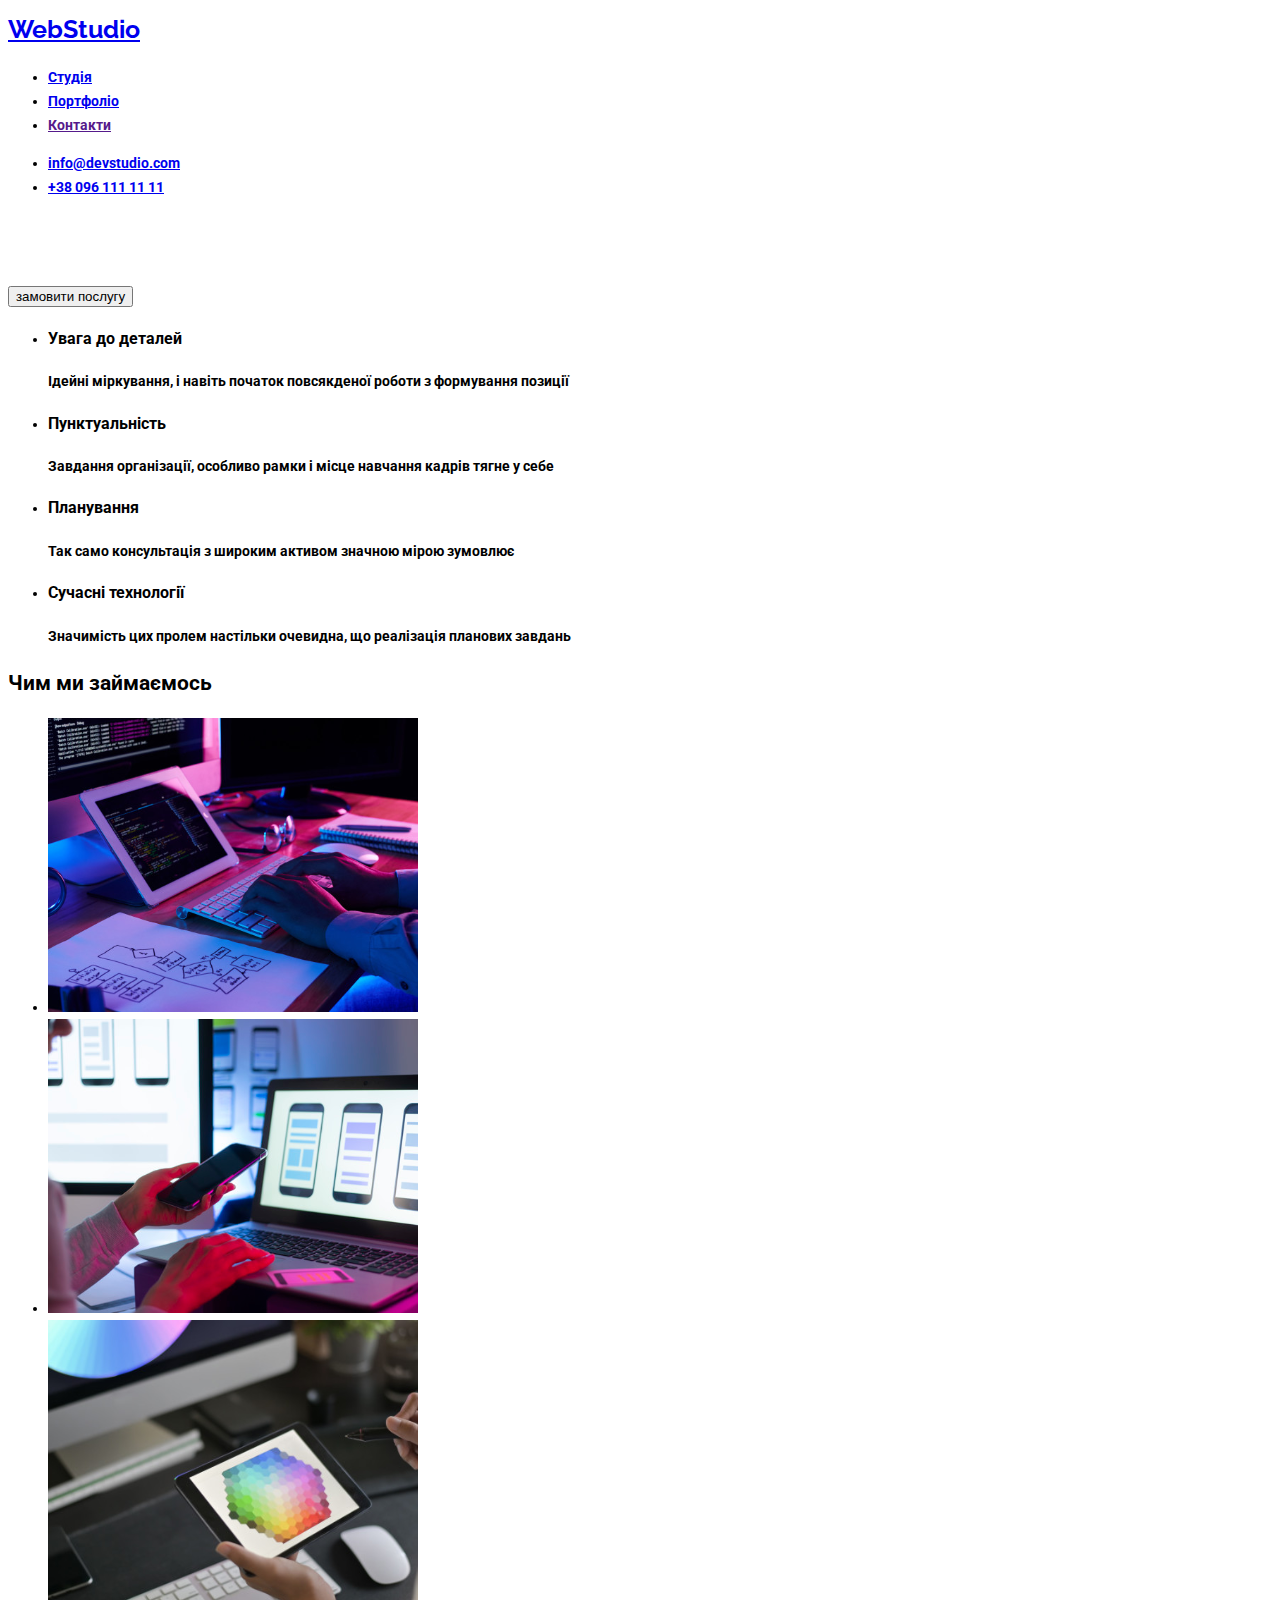
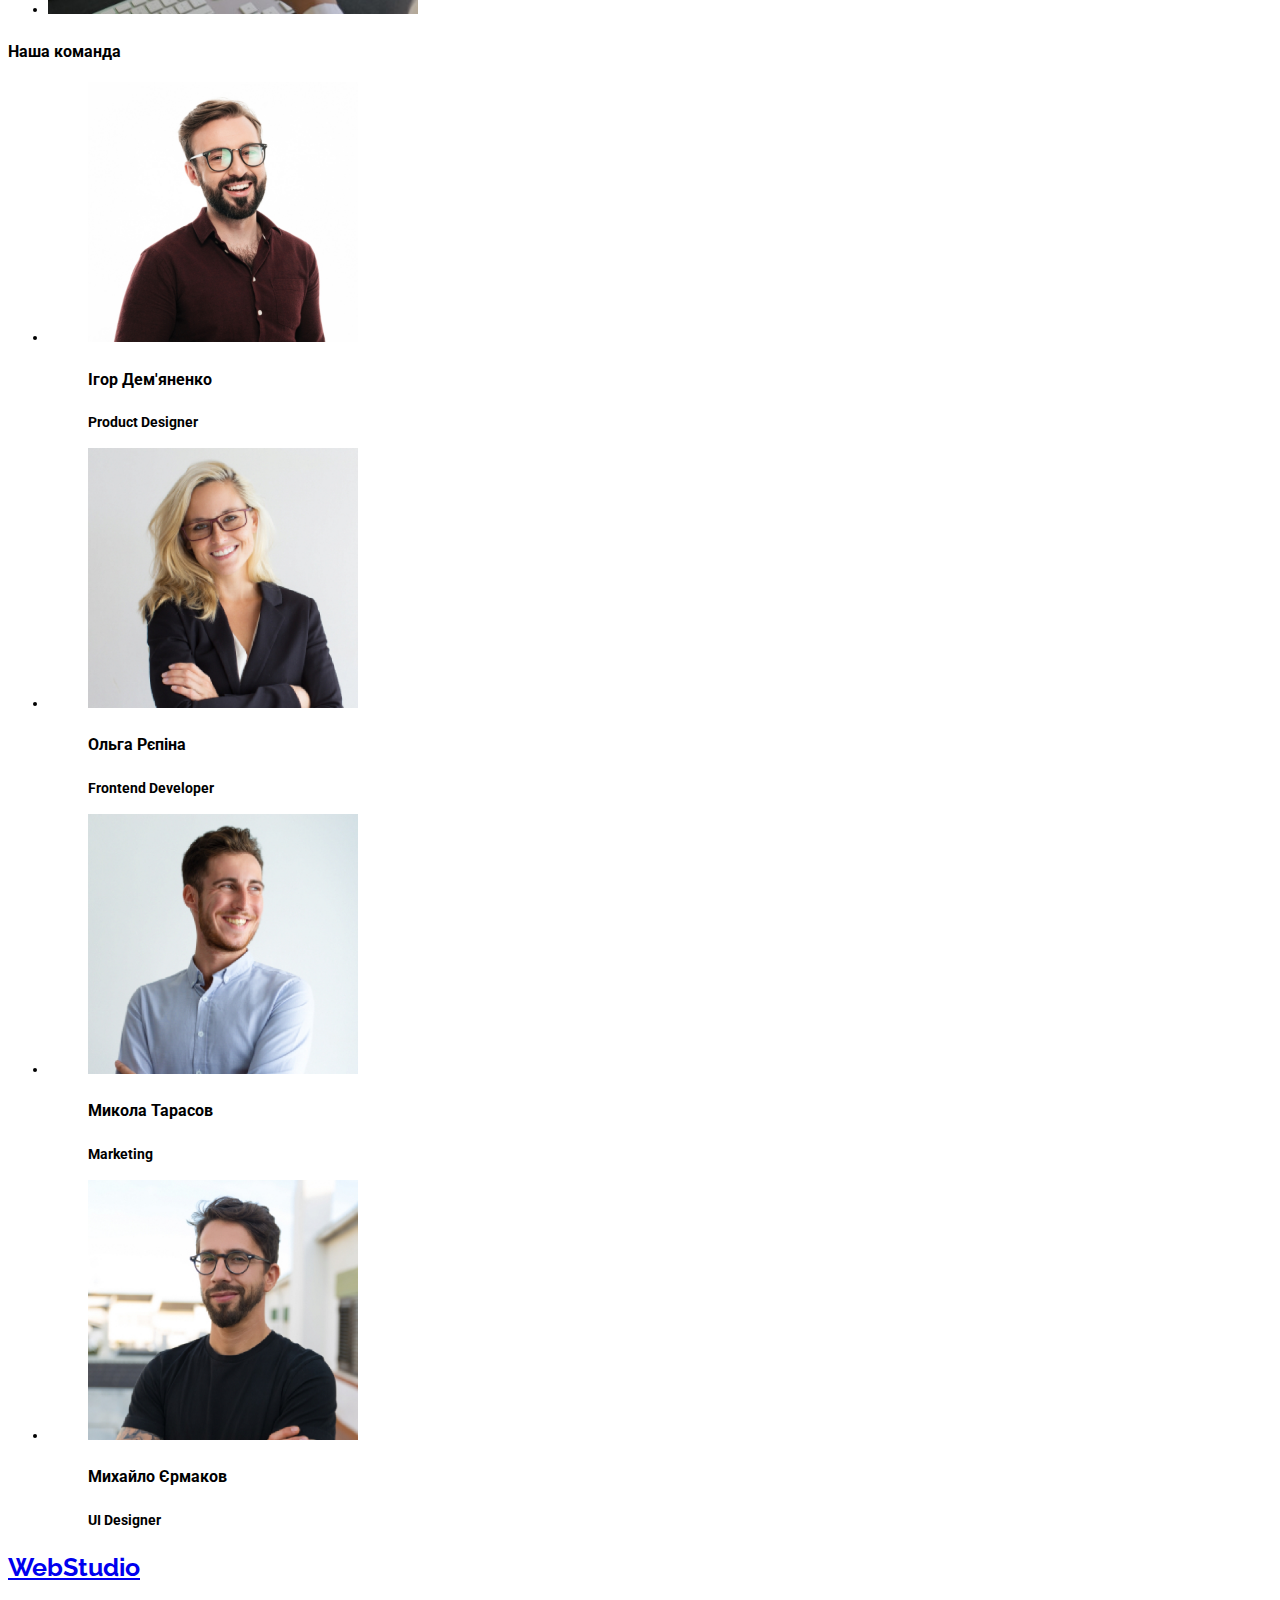
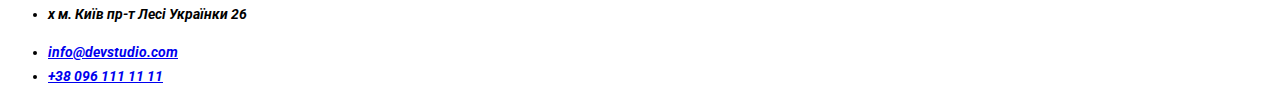
<file: index.html>
<!DOCTYPE html>
<html lang="en">
  <head>
    <meta charset="UTF-8" />
    <meta name="viewport" content="width=device-width, initial-scale=1.0" />
    <title>Document</title>
    <link rel="preconnect" href="https://fonts.googleapis.com">
<link rel="preconnect" href="https://fonts.gstatic.com" crossorigin>
<link href="https://fonts.googleapis.com/css2?family=Raleway:ital,wght@0,700;1,700&family=Roboto:wght@400;700;900&display=swap" rel="stylesheet">
    <link rel="stylesheet" href="./css/style.css">
    
  </head>
  <body>
    <header class="header">
      <a href="./index.html"  class="header-name"><span class="logo-one">Web</span><span class="logo-two">Studio</span></a>
      <nav>
        <ul class="header-list">
          <li class="header-list-item">
            <a href="./index.html">Студія</a>
          </li>
          <li class="header-list-item">
            <a href="./portfolio.html">Портфоліо</a>
          </li>
          <li class="header-list-item">
            <a href="">Контакти</a>
          </li>
        </ul>
      </nav>
      <ul class="header-number">
        <li class="header-number-item">
          <a class="header-email" href="mailto:info@devstudio.com">info@devstudio.com</a>
        </li>
        <li class="header-number-item">
          <a class="header-phone-number" href="tel:+380961111111">+38 096 111 11 11</a>
        </li>
      </ul>
    </header>

    <main class="main">
      <section>
        <h1 style="color: white;">Ефективні рішення для вашого бізнесу</h1>
        <button>замовити послугу</button>
      </section>

      <section class="details">
        <ul class="details-item">
          <li class="details-list">
            <h3 class="details-title">Увага до деталей</h3>
            <p class="details-text">
              Ідейні міркування, і навіть початок повсякденої роботи з
              формування позиції
            </p>
          </li>
          <li class="details-list">
            <h3 class="details-title">Пунктуальність</h3>
            <p class="details-text">
              Завдання організації, особливо рамки і місце навчання кадрів тягне
              у себе
            </p>
          </li>
          <li class="details-list">
            <h3 class="details-title">Планування</h3>
            <p class="details-text"> 
              Так само консультація з широким активом значною мірою зумовлює
            </p>
          </li>
          <li class="details-list">
            <h3 class="details-title">Сучасні технології</h3>
            <p class="details-text">
              Значимість цих пролем настільки очевидна, що реалізація планових
              завдань
            </p>
          </li>
        </ul>
      </section>
      <section>
        <h2>Чим ми займаємось</h2>

        <ul class="group">
          <li class="group-work">
            <img src="./img/програування.png" alt="Програмування" />
          </li>
          <li class="group-work">
            <img src="./img/дизай.png" alt="Дизайн" />
          </li>
          <li class="group-work" >
            <img src="./img/рішення.png" alt="Рішення для сайту" />
          </li>
        </ul>
      </section>
      <section>
        <h3>Наша команда</h3>

        <ul class="team">
          <li class="team-item">
            <figure class="photos-item">
              <img
                src="./img/ігордем'яненко.jpeg"
                alt="Ігор Дем'яненко Product Designer"
                width="270"
                height="260"
              />
              <figcaption class="team-info">
                <h3 class="team-name">Ігор Дем'яненко</h3>
                <p class="team-text">Product Designer</p>
              </figcaption>
            </figure>
          </li>
          <li class="team-item">
            <figure class="photos-item">
              <img
                src="./img/imgрозока.jpeg"
                alt="Ольга Рєпіна Frontend Developer"
                width="270"
                height="260"
              />
              <figcaption class="team-info">
                <h3 class="team-name">Ольга Рєпіна</h3>
                <p class="team-text">Frontend Developer</p>
              </figcaption>
            </figure>
          </li>
          <li class="team-item">
            <figure class="photos-item"> 
              <img
                src="./img/миколатарасов.jpeg"
                alt="Микола Тарасов Marketing"
                width="270"
                height="260"
              />
              <figcaption class="team-info">
                <h3 class="team-name">Микола Тарасов</h3>
                <p class="team-text">Marketing</p>
              </figcaption>
            </figure>
          </li>
          <li class="team-item">
            <figure class="photos-item">
              <img
                src="./img/михайлоєрмаков.jpeg"
                alt="Михайло Єрмаков UI Designer"
                width="270"
                height="260"
              />
              <figcaption class="team-info">
                <h3 class="team-name">Михайло Єрмаков</h3>
                <p class="team-text">UI Designer</p>
              </figcaption>
            </figure>
          </li>
        </ul>
      </section>
    </main>
    <footer class="footer">
      <a href="./index.html"  class="footer-name"><span>Web</span><span>Studio</span></a>
      <address>
        <ul class="footer-list">
          <li class="footer-list-item">
            <p class="footer-list-item-text">x м. Київ пр-т Лесі Українки 26</p>
          </li>
          <li class="footer-list-item">
            <a href="mailto:info@devstudio.com" class="footer-link">info@devstudio.com</a>
          </li>
          <li class="footer-list-item">
            <a href="tel:+380961111111" class="footer-phone-number">+38 096 111 11 11</a>
          </li>
        </ul>
      </address>
    </footer>
  </body>
</html>
</file>
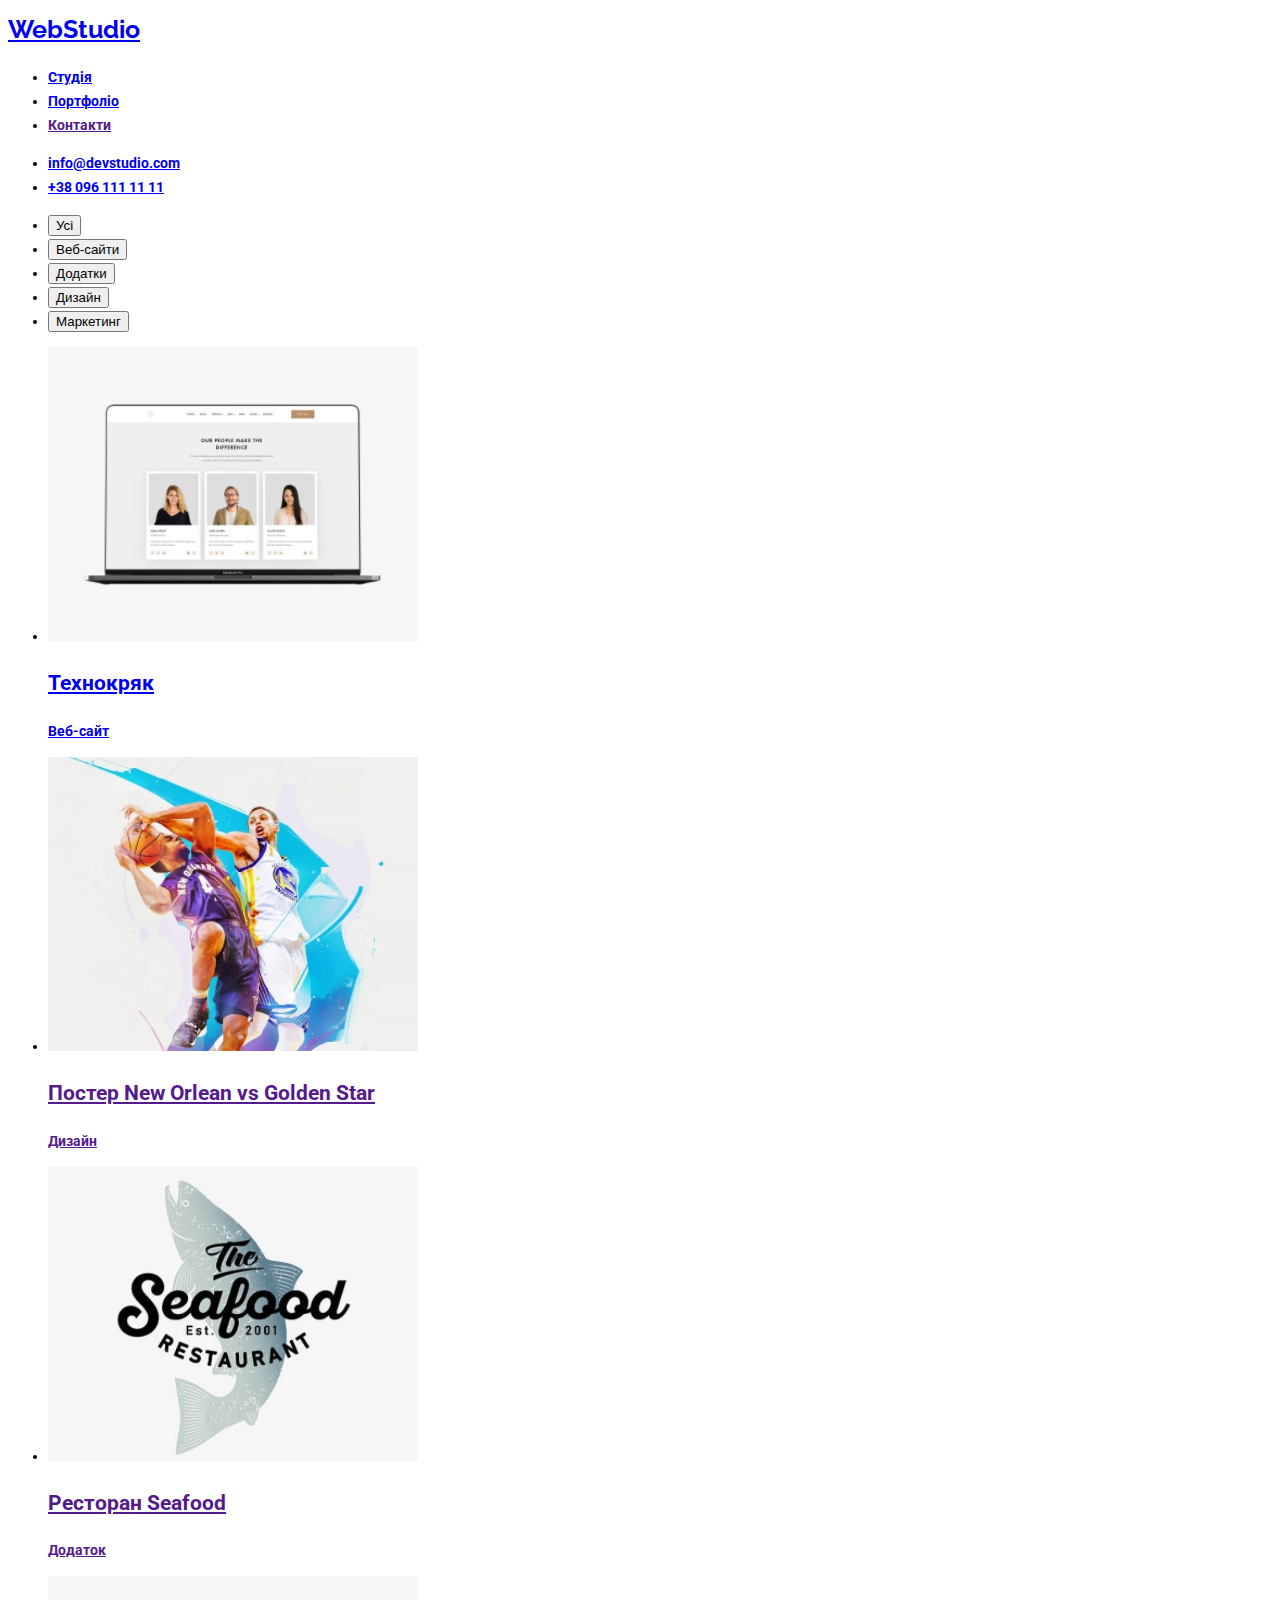
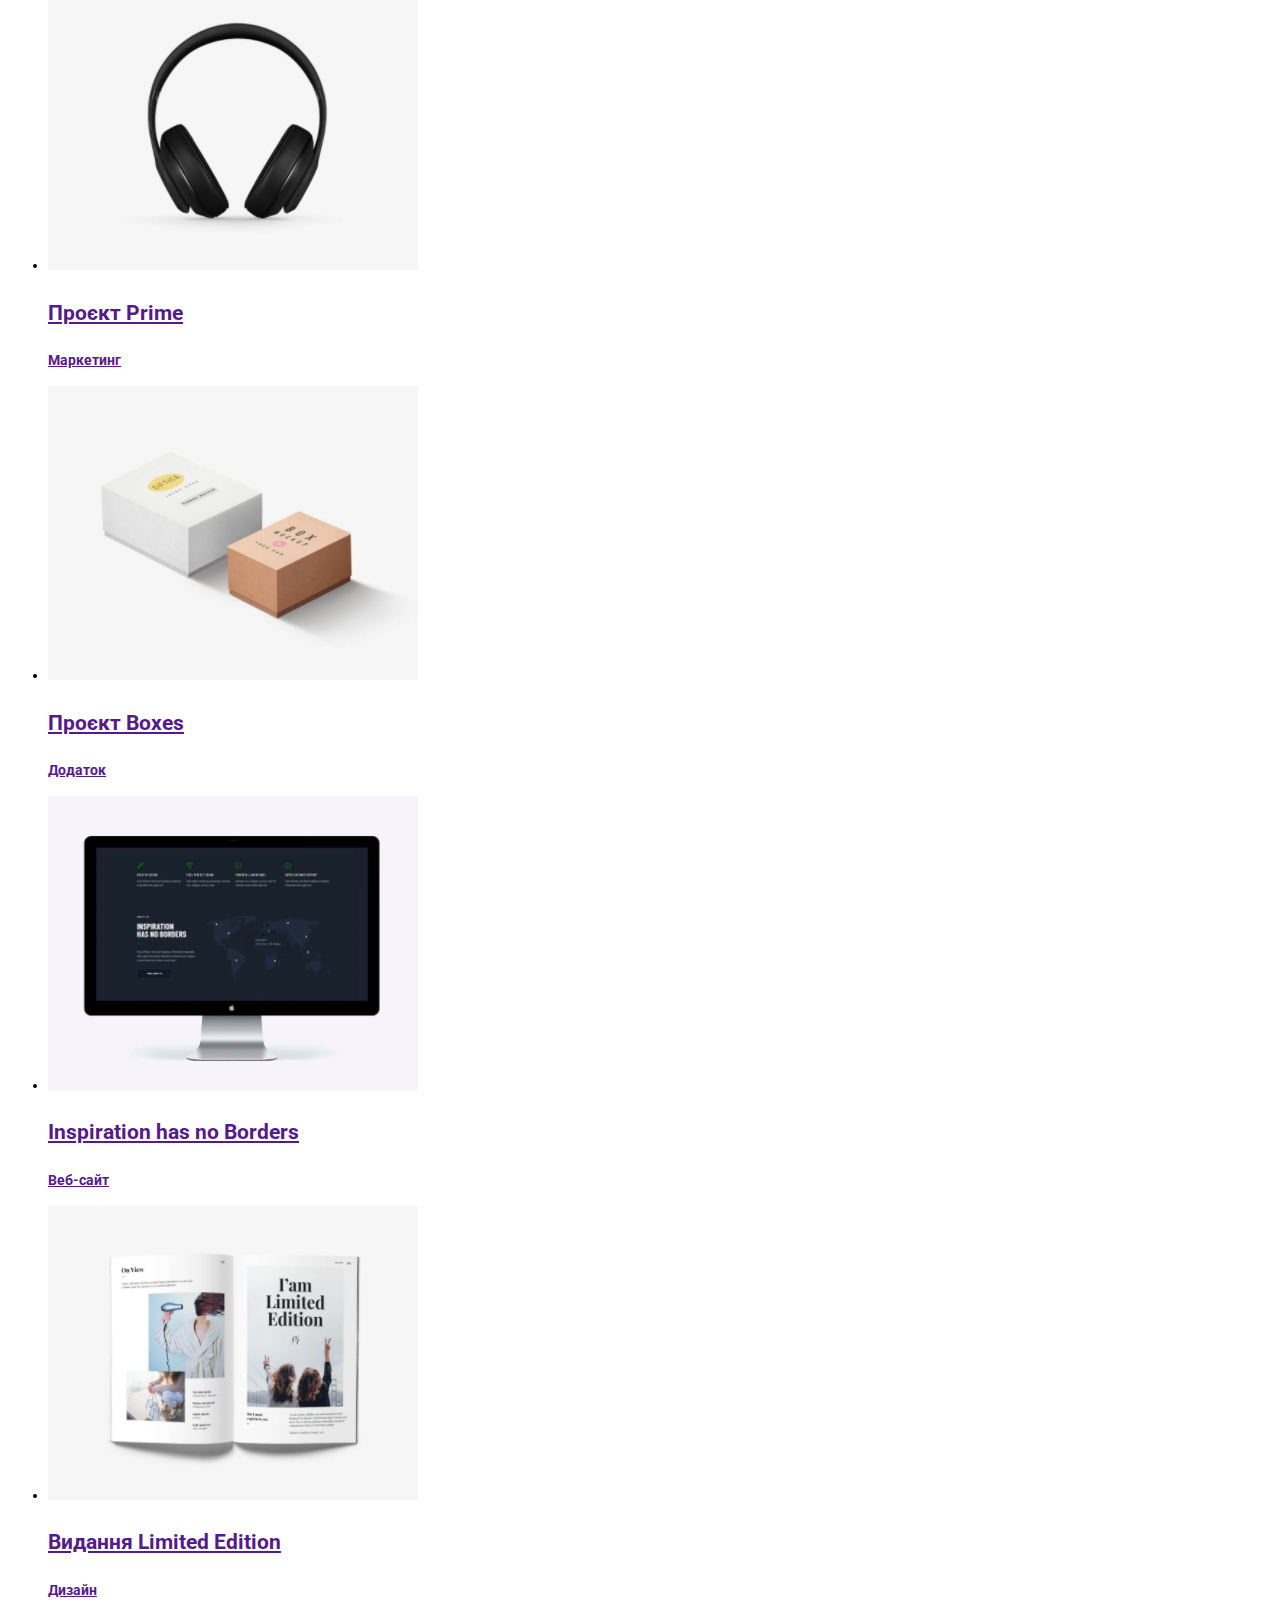
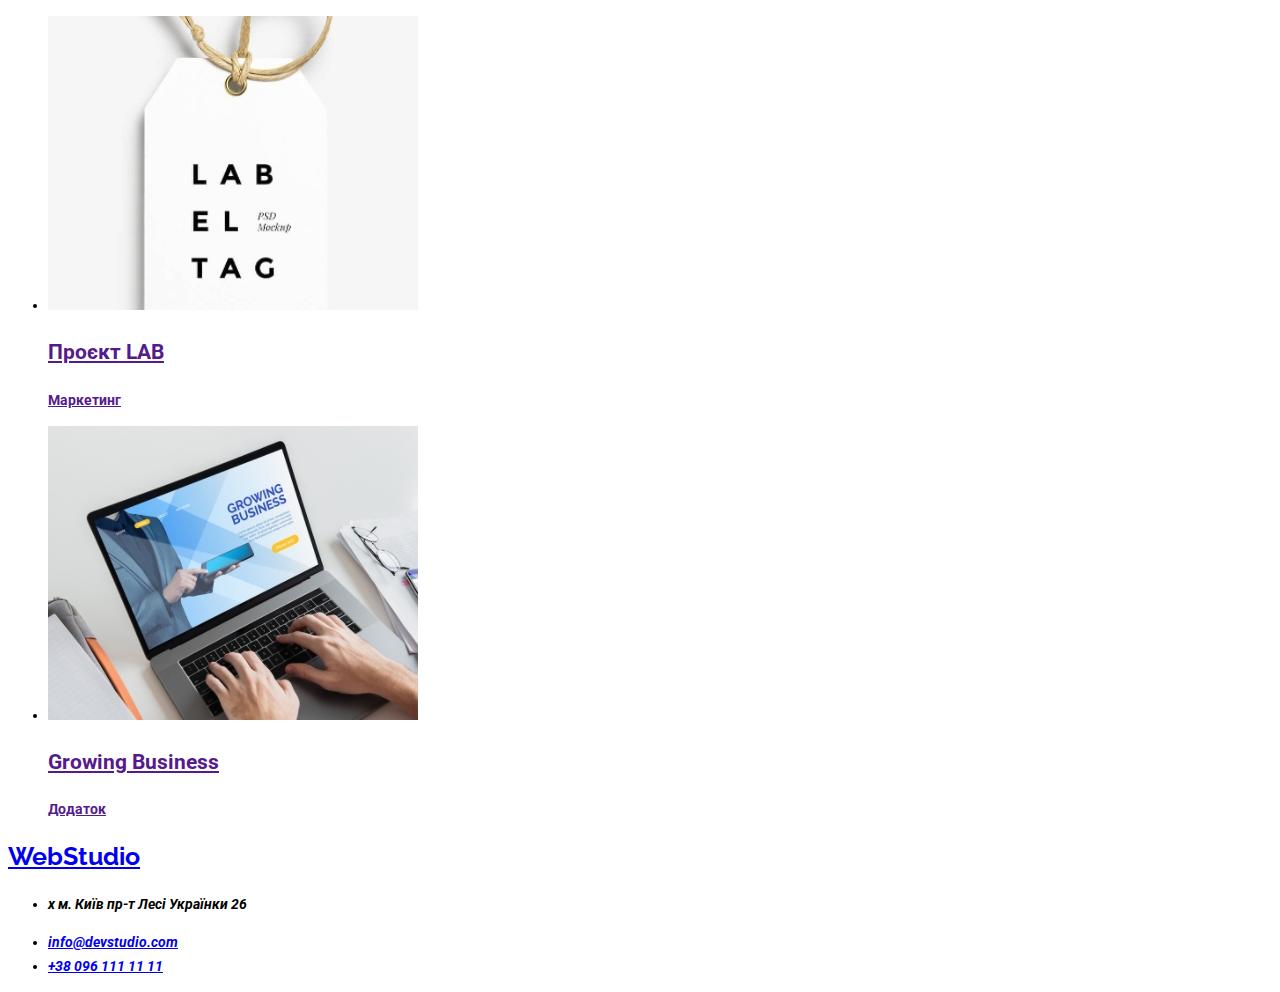
<file: portfolio.html>
<!DOCTYPE html>
<html lang="en">
  <head>
    <meta charset="UTF-8" />
    <meta name="viewport" content="width=device-width, initial-scale=1.0" />
    <title>Document</title>
    <link rel="preconnect" href="https://fonts.googleapis.com">
    <link rel="preconnect" href="https://fonts.gstatic.com" crossorigin>
    <link href="https://fonts.googleapis.com/css2?family=Raleway:ital,wght@0,700;1,700&family=Roboto:wght@400;700;900&display=swap" rel="stylesheet">
    <link rel="stylesheet" href="./css/style.css" />
  </head>
  <body>
    <header class="header">
      <a href="./index.html" class="header-name"><span class="logo-one">Web</span><span class="logo-two">Studio</span></a>
      <nav>
        <ul class="header-list">
          <li class="header-list-item">
            <a href="./index.html">Студія</a>
          </li>
          <li class="header-list-item">
            <a href="./portfolio.html">Портфоліо</a>
          </li>
          <li class="header-list-item">
            <a href="">Контакти</a>
          </li>
        </ul>
      </nav>
      <ul class="header-list">
        <li class="header-list-item">
          <a class="header-email" href="mailto:info@devstudio.com">info@devstudio.com</a>
        </li>
        <li class="header-list-item">
          <a class="header-phone-number" href="tel:+380961111111">+38 096 111 11 11</a>
        </li>
      </ul>
    </header>
    <main class="main">
      <section class="portfolio">
        <ul class="filter-list">
          <li class="filter-item"><button type="fliter-button">Усі</button></li>
          <li class="filter-item"><button type="fliter-button">Веб-сайти</button></li>
          <li class="filter-item"><button type="fliter-button">Додатки</button></li>
          <li class="filter-item"><button type="fliter-button">Дизайн</button></li>
          <li class="filter-item"><button type="fliter-button">Маркетинг</button></li>
        </ul>
        <ul class="portfolio-list">
          <li class="portfolio-item">
            <a href="#" class="portfolio-item-link">
              <img class="portfolio-item-img" src="./img/laptop.jpeg" alt="" />
              <h2 class="portfolio-item-title">Технокряк</h2>
              <p class="portfolio-item-text">Веб-сайт</p>
            </a>
          </li>
          <li class="portfolio-item">
            <a href="" class="portfolio-item-link">
              <img class="portfolio-item-img" src="./img/basketball.jpeg" alt="" />
              <h2 class="portfolio-item-title">Постер New Orlean vs Golden Star</h2>
              <p class="portfolio-item-text">Дизайн</p>
            </a>
          </li>
          <li class="portfolio-item">
            <a href="" class="portfolio-item-link">
              <img class="portfolio-item-img" src="./img/seafood.jpeg" alt="" />
              <h2 class="portfolio-item-title">Ресторан Seafood</h2>
              <p class="portfolio-item-text">Додаток</p>
            </a>
          </li>
          <li class="portfolio-item">
            <a href="" class="portfolio-item-link">
              <img class="portfolio-item-img" src="./img/headphones.jpeg" alt="" />
              <h2 class="portfolio-item-title">Проєкт Prime</h2>
              <p class="portfolio-item-text">Маркетинг</p>
            </a>
          </li>
          <li class="portfolio-item">
            <a href="" class="portfolio-item-link">
              <img class="portfolio-item-img" src="./img/box.jpeg" alt="" />
              <h2 class="portfolio-item-title">Проєкт Boxes</h2>
              <p class="portfolio-item-text">Додаток</p>
            </a>
          </li>
          <li class="portfolio-item">
            <a href="" class="portfolio-item-link">
              <img class="portfolio-item-img" src="./img/computer.jpeg" alt="" />
              <h2 class="portfolio-item-title">Inspiration has no Borders</h2>
              <p class="portfolio-item-text">Веб-сайт</p>
            </a>
          </li>
          <li class="portfolio-item">
            <a href="" class="portfolio-item-link">
              <img class="portfolio-item-img" src="./img/book.jpeg" alt="" />
              <h2 class="portfolio-item-title">Видання Limited Edition</h2>
              <p class="portfolio-item-text">Дизайн</p>
            </a>
          </li>
          <li class="portfolio-item">
            <a href="" class="portfolio-item-link">
              <img class="portfolio-item-img" src="./img/labeltag.jpeg" alt="" />
              <h2 class="portfolio-item-title">Проєкт LAB</h2>
              <p class="portfolio-item-text">Маркетинг</p>
            </a>
          </li>
          <li class="portfolio-item">
            <a href="" class="portfolio-item-link">
              <img class="portfolio-item-img" src="./img/working.jpeg" alt="" />
              <h2 class="portfolio-item-title">Growing Business</h2>
              <p class="portfolio-item-text">Додаток</p>
            </a>
          </li>
        </ul>
      </section>
    </main>

    <footer class="footer">
      <a href="./index.html"  class="footer-name"><span>Web</span><span>Studio</span></a>
      <address>
        <ul class="footer">
          <li class="footer-item">
            <p class="footer-item-text">x м. Київ пр-т Лесі Українки 26</p>
          </li>
          <li class="footer-item">
            <a href="mailto:info@devstudio.com" class="footer-link">info@devstudio.com</a>
          </li>
          <li class="footer-item">
            <a href="tel:+380961111111" class="footer-phone-number">+38 096 111 11 11</a>
          </li>
        </ul>
      </address>
    </footer>
  </body>
</html>
</file>
<file: css/style.css>
:root {
    --logo-color: rgb(33, 150, 243);
    --logo-col:rgb(0, 0, 0);
    --main:rgb(47, 48, 58);
    --footer:rgb(255, 255, 255);
    --foot:rgba(255, 255, 255, 0.6);
    --button:rgb(245, 244, 250);
    }
    .header-name {
        font-family: "raleway";
        font-size: 25px;
    }
    .footer-name {
        font-family: "raleway";
        font-size: 25px;
    }
    body {
        font-family: "Roboto";
        font-size: 14px;
        font-weight: 700;
        line-height: calc(24 / 14);
        color: var(--black-color);
    }
</file>
